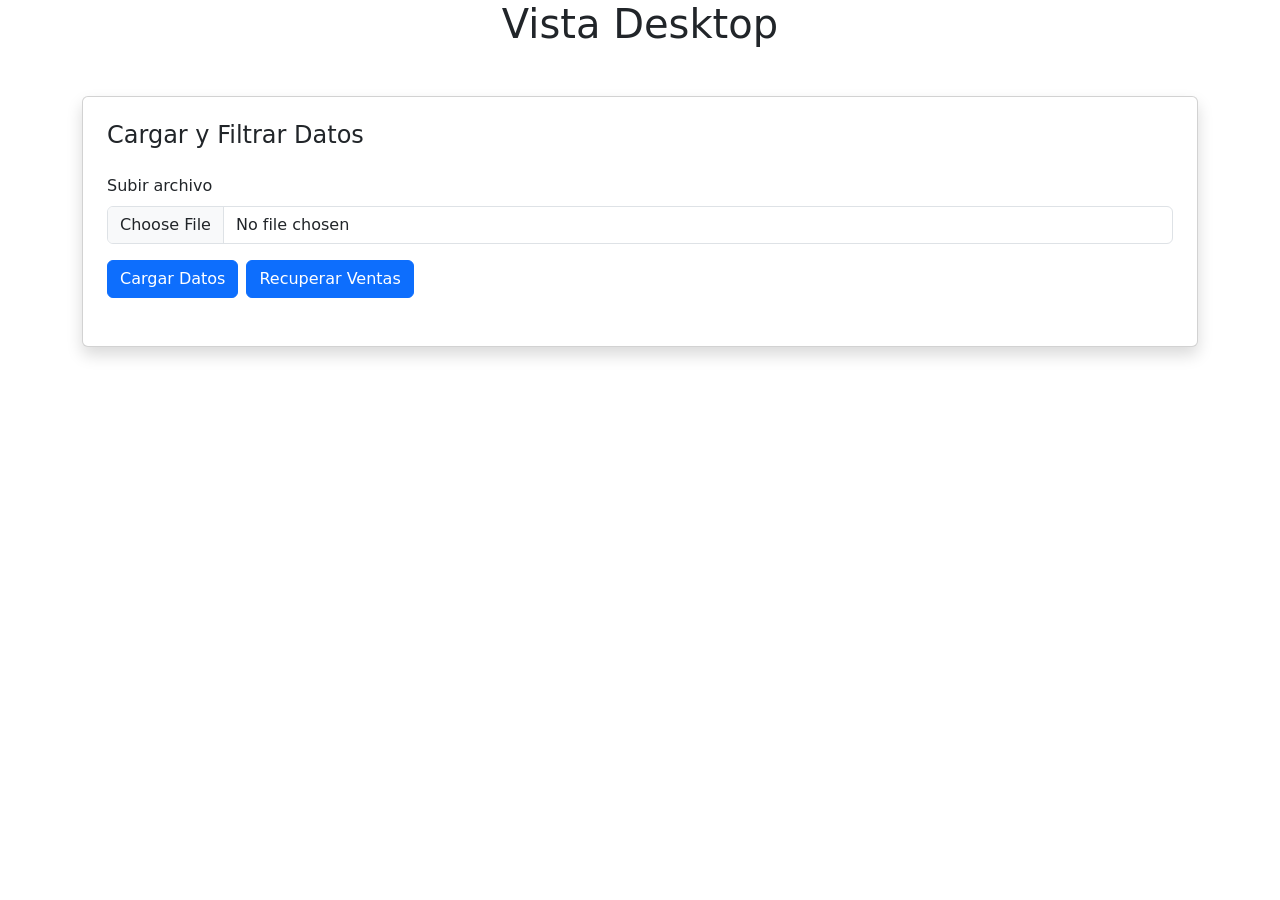
<file: Venta/index.html>
<!DOCTYPE html>
<html lang="es">

<head>
    <meta charset="UTF-8">
    <meta name="viewport" content="width=device-width, initial-scale=1.0">
    <title>Análisis de Ventas vista Desktop</title>
    <link href="https://cdn.jsdelivr.net/npm/bootstrap@5.3.2/dist/css/bootstrap.min.css" rel="stylesheet">
</head>

<body>
    <h1 style="text-align: center;">Vista Desktop</h1>
    <!--form-1-->
    <div class="container mt-5">
        <div class="card shadow p-4">
            <h4 class="mb-4">Cargar y Filtrar Datos</h4>

            <!-- File input -->
            <div class="mb-3">
                <label for="btn-cargar-datos" class="form-label">Subir archivo</label>
                <input id="btn-cargar-datos" type="file" class="form-control">
            </div>
            <!-- Botón -->
            <div class="d-flex gap-2">
                <button id="btn-cargar-datos" class="btn btn-primary">
                    Cargar Datos
                </button>
                <button id="btn-recuperar-ventas" class="btn btn-primary">
                    Recuperar Ventas
                </button>
            </div>

            <!-- RECUPERAR REGISTROS DINÁMICAMENTE -->
            <div id="cargar-registros" class="d-flex flex-wrap gap-3 mt-4">

            </div>
        </div>
    </div>

    <template id="template-registro">
        <div class="card shadow p-3" style="width: 18rem;">
            <div class="card-body">
                <h5 class="card-title"><span class="card-producto"></span></h5>
                <p class="card-text">
                    Categoría: <span class="card-categoria"></span><br>
                    Cliente: <span class="card-cliente"></span><br>
                    Precio unitario: <span class="card-precio"></span><br>
                    Cantidad: <span class="card-cantidad"></span><br>
                    Valor de venta: <span class="card-valor"></span><br>
                    Fecha de compra: <span class="card-fecha"></span>
                </p>
            </div>
        </div>
    </template>
    <script>
        function esDispositivoMovil() {
            const porTamano = window.innerWidth <= 768;
            const porUserAgent = /Android|iPhone|iPad|iPod|Opera Mini|IEMobile|WPDesktop/i.test(navigator.userAgent);
            return porTamano && porUserAgent;
        }

        if (esDispositivoMovil()) {
            window.location.replace("movil.html");
        }
    </script>
    <script src="script/recuperar_registros.js"></script>
</body>

</html>
</file>
